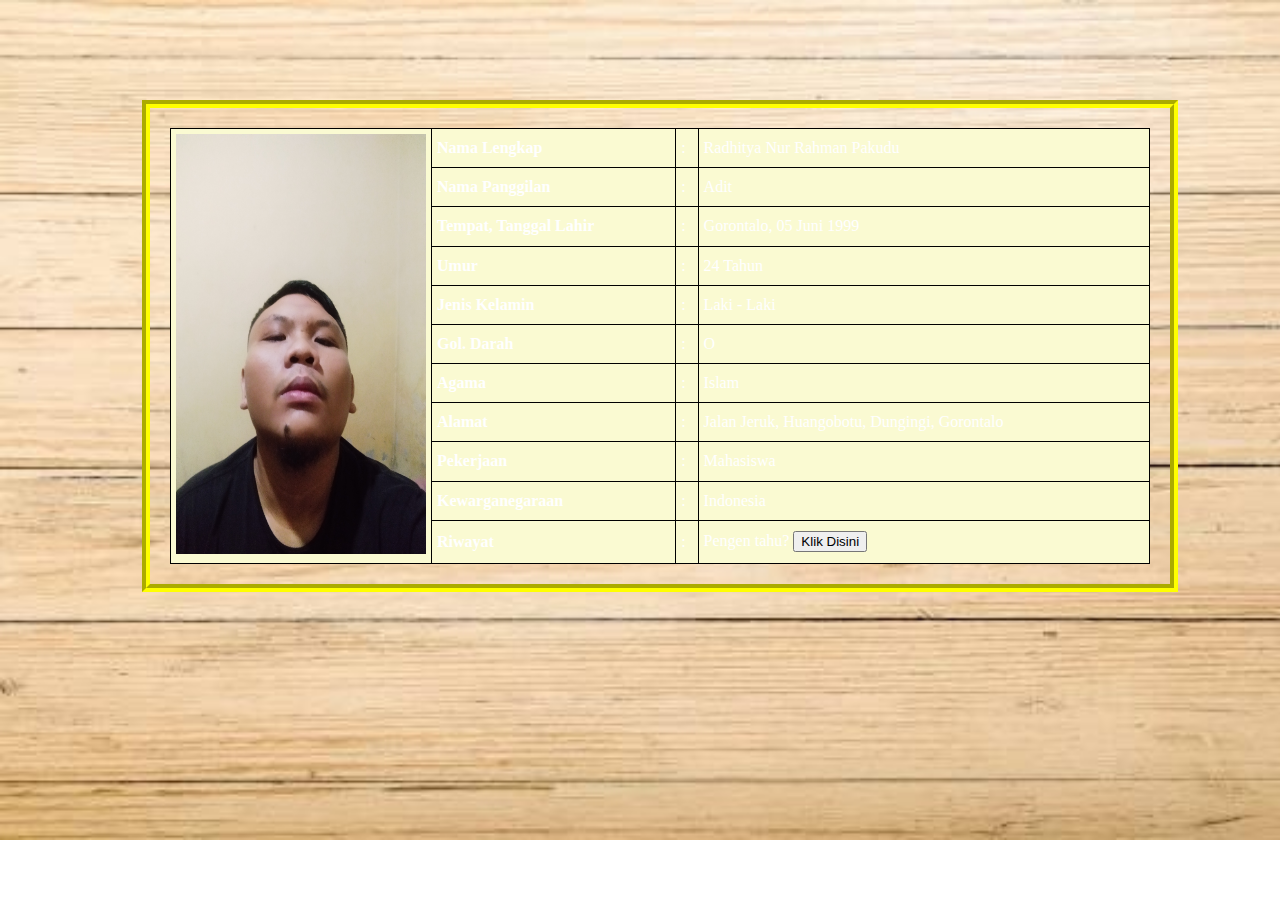
<file: index.html>
<!doctype html>
 <html>
 <head>
 <title>Data Diriku</title>
 <link rel="stylesheet" href="style.css"/>
 </head>
 <body>
 <form action="#" style="width: 1000px"class="posisi";>
 <fieldset class="h"/>
 <table style="width: 980px;">
 <tr>
 <td rowspan="15" width="250px">
 <img src="IMG_20230907_051618.jpg" width="250px" height="420px"/>
 </td>
 </tr>
 <tr>
 <td><b>Nama Lengkap</b></td>
 <td>:</td>
 <td>Radhitya Nur Rahman Pakudu</td>
 </tr>
 <tr>
 <td><b>Nama Panggilan</b></td>
 <td>:</td>
 <td>Adit</td>
 </tr>
 <tr>
 <td><b>Tempat, Tanggal Lahir</b></td>
 <td>:</td>
 <td>Gorontalo, 05 Juni 1999</td>
 </tr>
 <tr>
 <td><b>Umur</b></td>
 <td>:</td>
 <td>24 Tahun</td>
 </tr>
 <tr>
 <td><b>Jenis Kelamin</b></td>
 <td>:</td>
 <td>Laki - Laki</td>
 </tr>
 <tr>
 <td><b>Gol. Darah</b></td>
 <td>:</td>
 <td>O</td>
 </tr>
 <tr>
 <td><b>Agama</b></td>
 <td>:</td>
 <td>Islam</td>
 </tr>
 <tr>
 <td><b>Alamat</b></td>
 <td>:</td>
 <td>Jalan Jeruk, Huangobotu, Dungingi, Gorontalo</td>
 </tr>
 <tr>
 <td><b>Pekerjaan</b></td>
 <td>:</td>
 <td>Mahasiswa</td>
 </tr>
 <tr>
 <td><b>Kewarganegaraan</b></td>
 <td>:</td>
 <td>Indonesia</td>
 </tr>
 <tr>
 <td><b>Riwayat</b></td>
 <td>:</td>
 <td colspan="1" align="left">
 Pengen tahu? <a href="detail.html"style="text-decoration: none;" target="_parent"><input
 type="button"value="Klik Disini"/></a>
 </td>
 </tr>
 </table>
 </fieldset>
 </form>
 </body>
 </html>
</file>
<file: style.css>
table,tr,td{
    background-color: LightGoldenRodYellow ;
    font-family: Verdana;
    color: white;
    border: 1px solid black;
    padding: 5px;
    border-collapse: collapse;
 }
 .h{
    border: 8px groove yellow;
    padding: 20px;
 }
 .posisi{
    position: absolute;
    margin-left: auto;
    margin-right: auto;
    margin-bottom: auto;
    margin-top: auto;
    left: 0;
    right: 0;
    top: 100px;
    bottom: 0;
 }
 body{
    background-image: url('images (10).jpeg');
    background-repeat: no-repeat;
    background-size: 1400px auto;
 }
</file>
